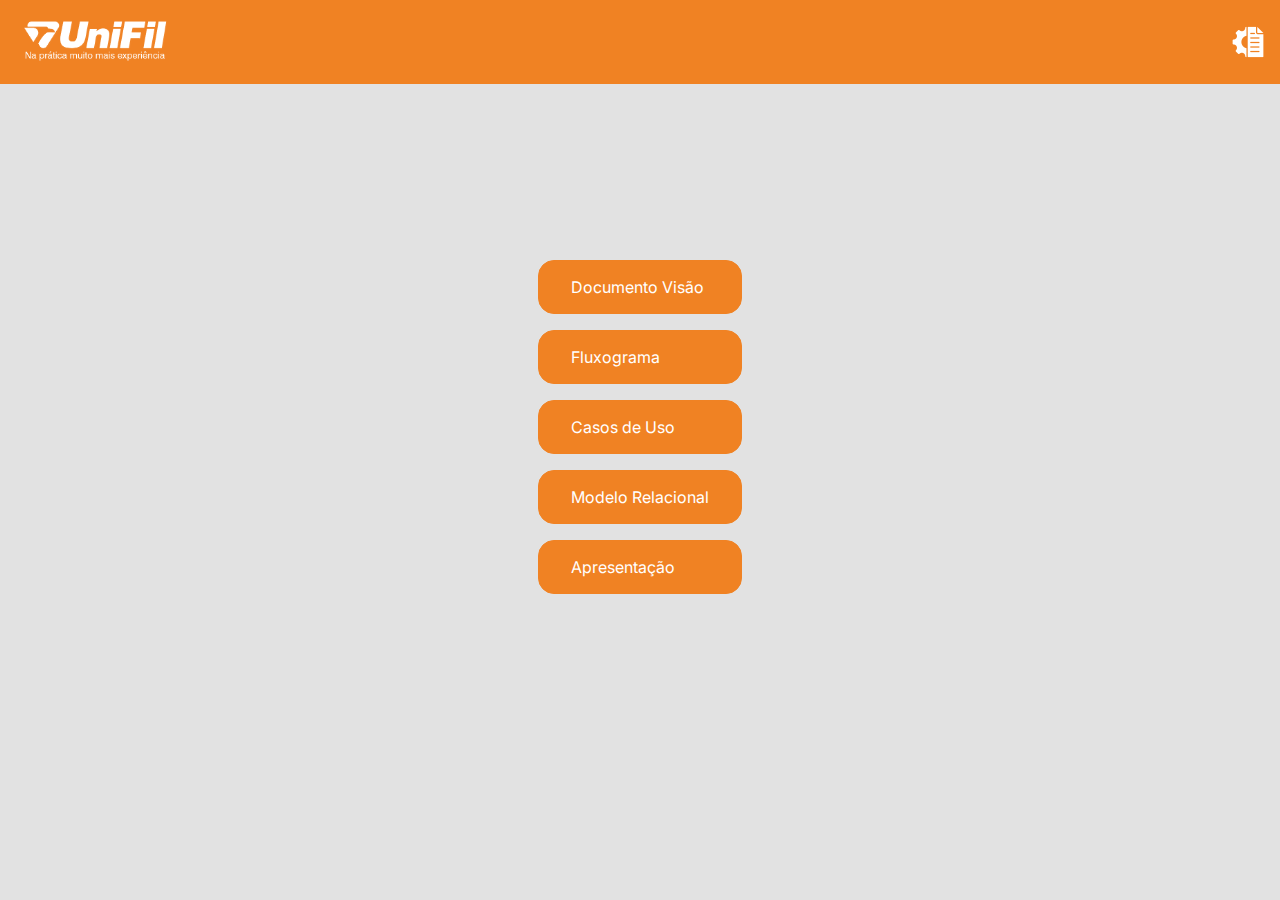
<file: pages/documentos.html>
<!doctype html>
<html lang="pt-BR">

<head>
    <meta charset="UTF-8">
    <meta name="viewport" content="width=device-width, initial-scale=1.0">
    <meta name="author" content="Alexksandro, Murilo, Samuel , Gustavo e Gustavo">
    <meta name="description" content="Portfolio do projeto de Extenção">
    <link rel="shortcut icon" href="../assets/img/10983643.png" type="image/x-icon">
    <link rel="stylesheet" href="../assets/css/documentos.css">
    <title>Documentos</title>
</head>

<body>
    <header>
        <a href=""><img id="logo" src="../assets/img/logo-unifil.png" alt="Logo-Unifil"></a>
        <nav id="menu">
            <a id="menu-projeto" href="">
                <img id="projeto-img" src="../assets/img/projetos.png" alt="projeto">
            </a>
        </nav>
    </header>

    <main>
        <a class="links" href="https://docs.google.com/document/d/1tUUpsmT2JesVipXFoDSu025nJQi6lVk_9nKAQCzImvc/edit?tab=t.0">Documento
            Visão</a>
        <a class="links" href="../assets/img/Fluxograma.jpg">Fluxograma</a>
        <a class="links" href="../assets/img/Caso de uso.jpg">Casos de Uso</a>
        <a class="links" href="https://dbdiagram.io/d/Projeto-Extencao-6883dc85cca18e685cccaf29" target="_blank" rel="noopener noreferrer">Modelo Relacional</a>
        <a class="links" href="https://drive.google.com/file/d/156jPARSnWH931b30OX1gaSzrHBMlNyaE/view?usp=drive_link" target="_blank" rel="noopener noreferrer">Apresentação</a>
    </main>

</body>

</html>
</file>
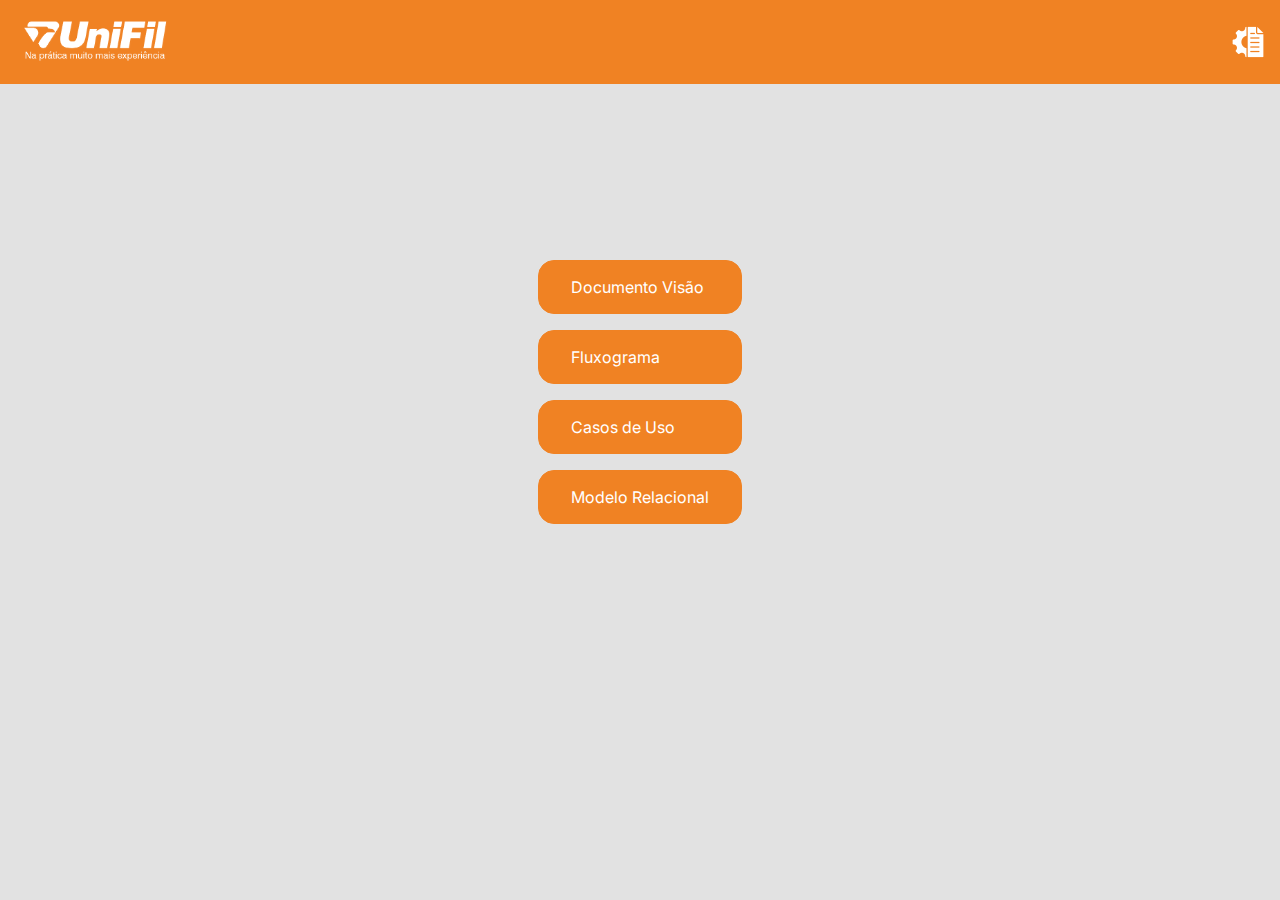
<file: assets/pages/documentos.html>
<!doctype html>
<html lang="pt-BR">

<head>
    <meta charset="UTF-8">
    <meta name="viewport" content="width=device-width, initial-scale=1.0">
    <meta name="author" content="Alexksandro, Murilo, Samuel , Gustavo e Gustavo">
    <meta name="description" content="Portfolio do projeto de Extenção">
    <link rel="shortcut icon" href="../img/10983643.png" type="image/x-icon">
    <link rel="stylesheet" href="../css/documentos.css">
    <title>Documentos</title>
</head>

<body>
    <header>
        <a href="/"><img id="logo" src="../img/logo-unifil.png" alt="Logo-Unifil"></a>
        <nav id="menu">
            <a id="menu-projeto" href="/">
                <img id="projeto-img" src="../img/projetos.png" alt="projeto">
            </a>
        </nav>
    </header>

    <main>
        <a class="links" href="https://docs.google.com/document/d/1tUUpsmT2JesVipXFoDSu025nJQi6lVk_9nKAQCzImvc/edit?tab=t.0">Documento
            Visão</a>
        <a class="links" href="../img/Fluxograma.jpg">Fluxograma</a>
        <a class="links" href="../img/Caso de uso.jpg">Casos de Uso</a>
        <a class="links" href="../img/Modelo Relacional.jpg">Modelo Relacional</a>
    </main>

</body>

</html>
</file>
<file: assets/css/documentos.css>
@charset "UTF-8";
@import url('https://fonts.googleapis.com/css2?family=Fira+Sans:ital,wght@0,100;0,200;0,300;0,400;0,500;0,600;0,700;0,800;0,900;1,100;1,200;1,300;1,400;1,500;1,600;1,700;1,800;1,900&family=Inter:ital,opsz,wght@0,14..32,100..900;1,14..32,100..900&display=swap');


* {
    margin: 0;
    padding: 0;
    font-family: "Inter", sans-serif;
    box-sizing: border-box;
}

a {
    text-decoration: none;
    color: #fff;
}

body {
    display: flex;
    align-items: center;
    flex-direction: column;
    background-color: #e2e2e2;
}

header {
    display: flex;
    justify-content: space-between;
    align-items: center;
    background-color: #F08223;
    padding: 1em;
    width: 100%;
}

#apresentacao {
    display: flex;
    justify-content: center;
    align-items: center;
    flex-direction: column;
    gap: 1em;
    padding: 1em;
    background-color: #fff;
    border-radius: 1em;
    box-shadow: 0 1px 5px rgba(0, 0, 0, 0.2);
    transition: all 0.5s ease-in-out;
}

#menu {
    display: flex;
    gap: 1em;
}

#logo {
    height: 3em;
}

#projeto-img {
    max-height: 2em;
}

#projeto {
    font-weight: bolder;
}

#menu-projeto {
    display: flex;
    justify-content: center;
    align-items: center;
    gap: 0.2em;
}

main{
    display: flex;
    flex-direction: column;
    gap: 1em;
    padding: 1em;
    margin-top: 10em;
}

.links{
    background-color: #F08223;
    padding: 1em 2em;
    border-radius: 1em;
    color: #fff;
    transition: all 0.5s ease-in-out;
    border: 1px solid #F08223;
}

.links:hover{
    background-color: #fff;
    border: 1px solid #F08223;
    color: #F08223;
}
</file>
